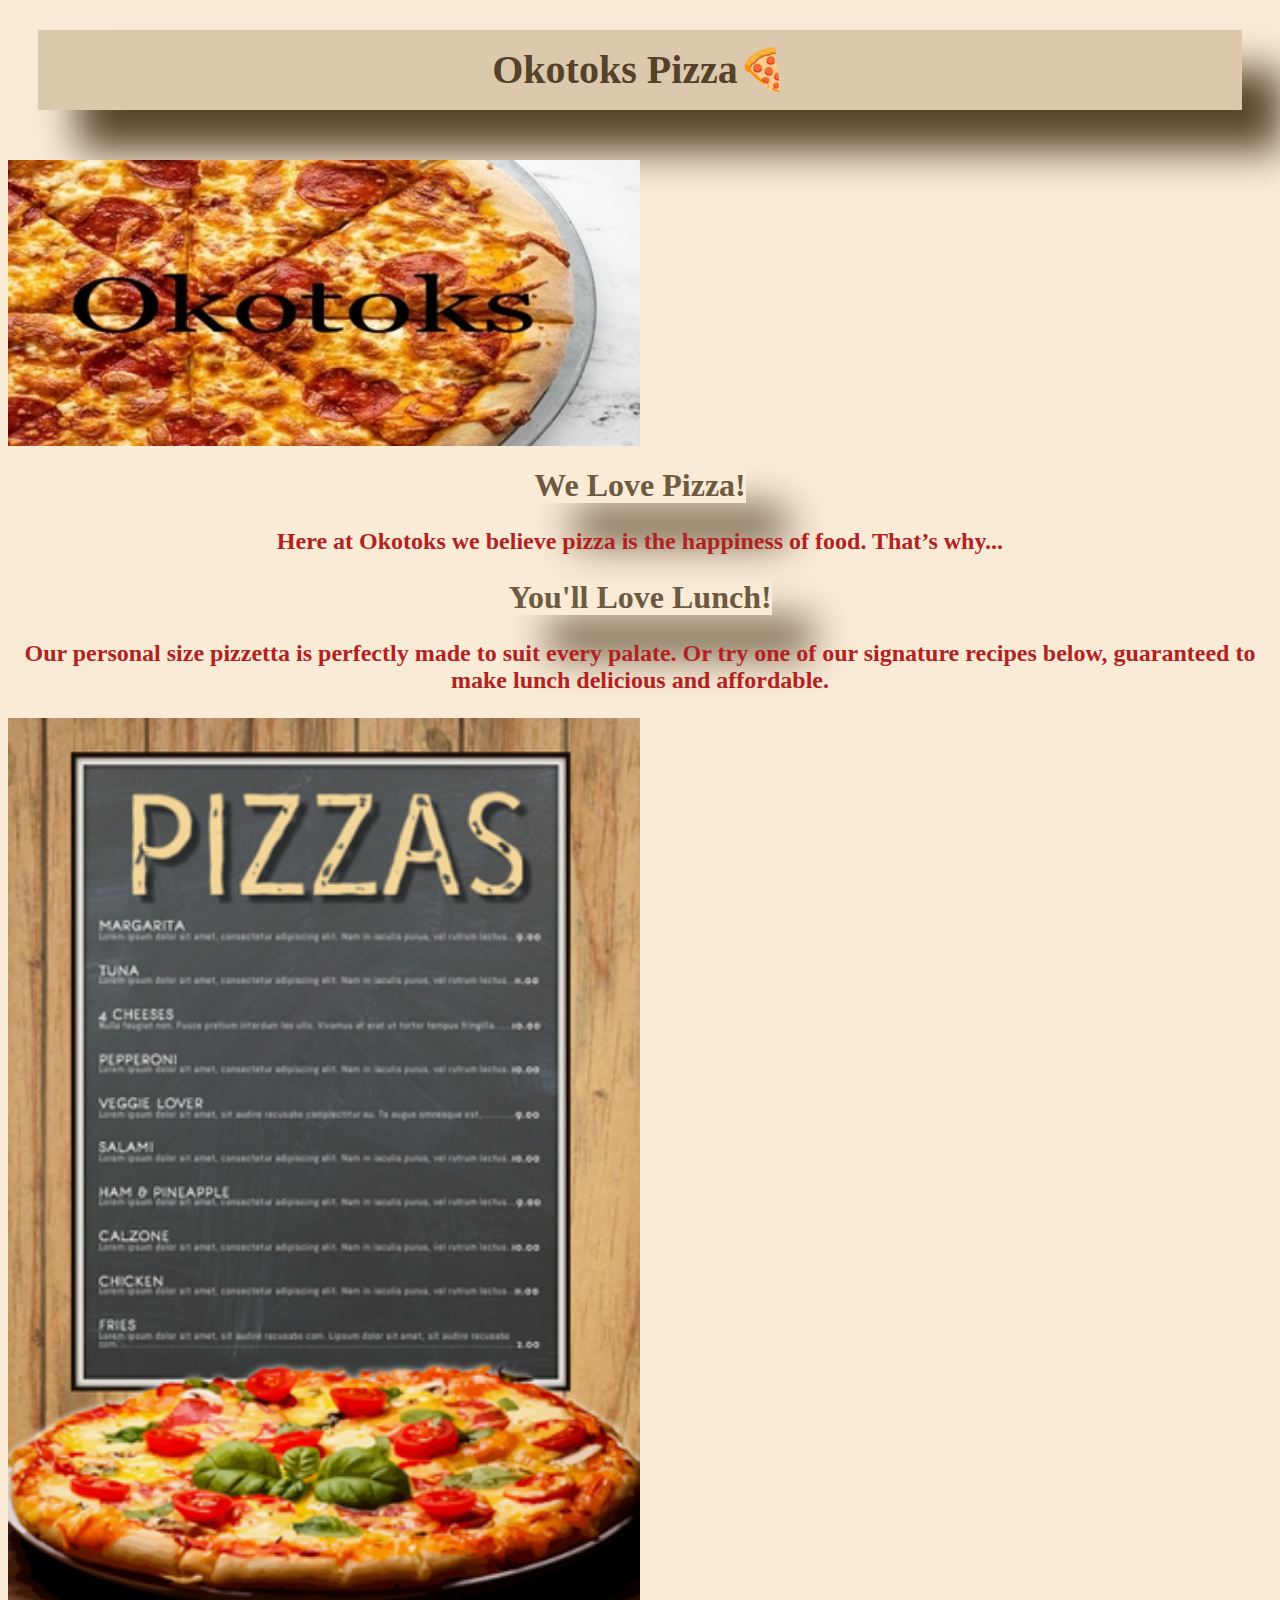
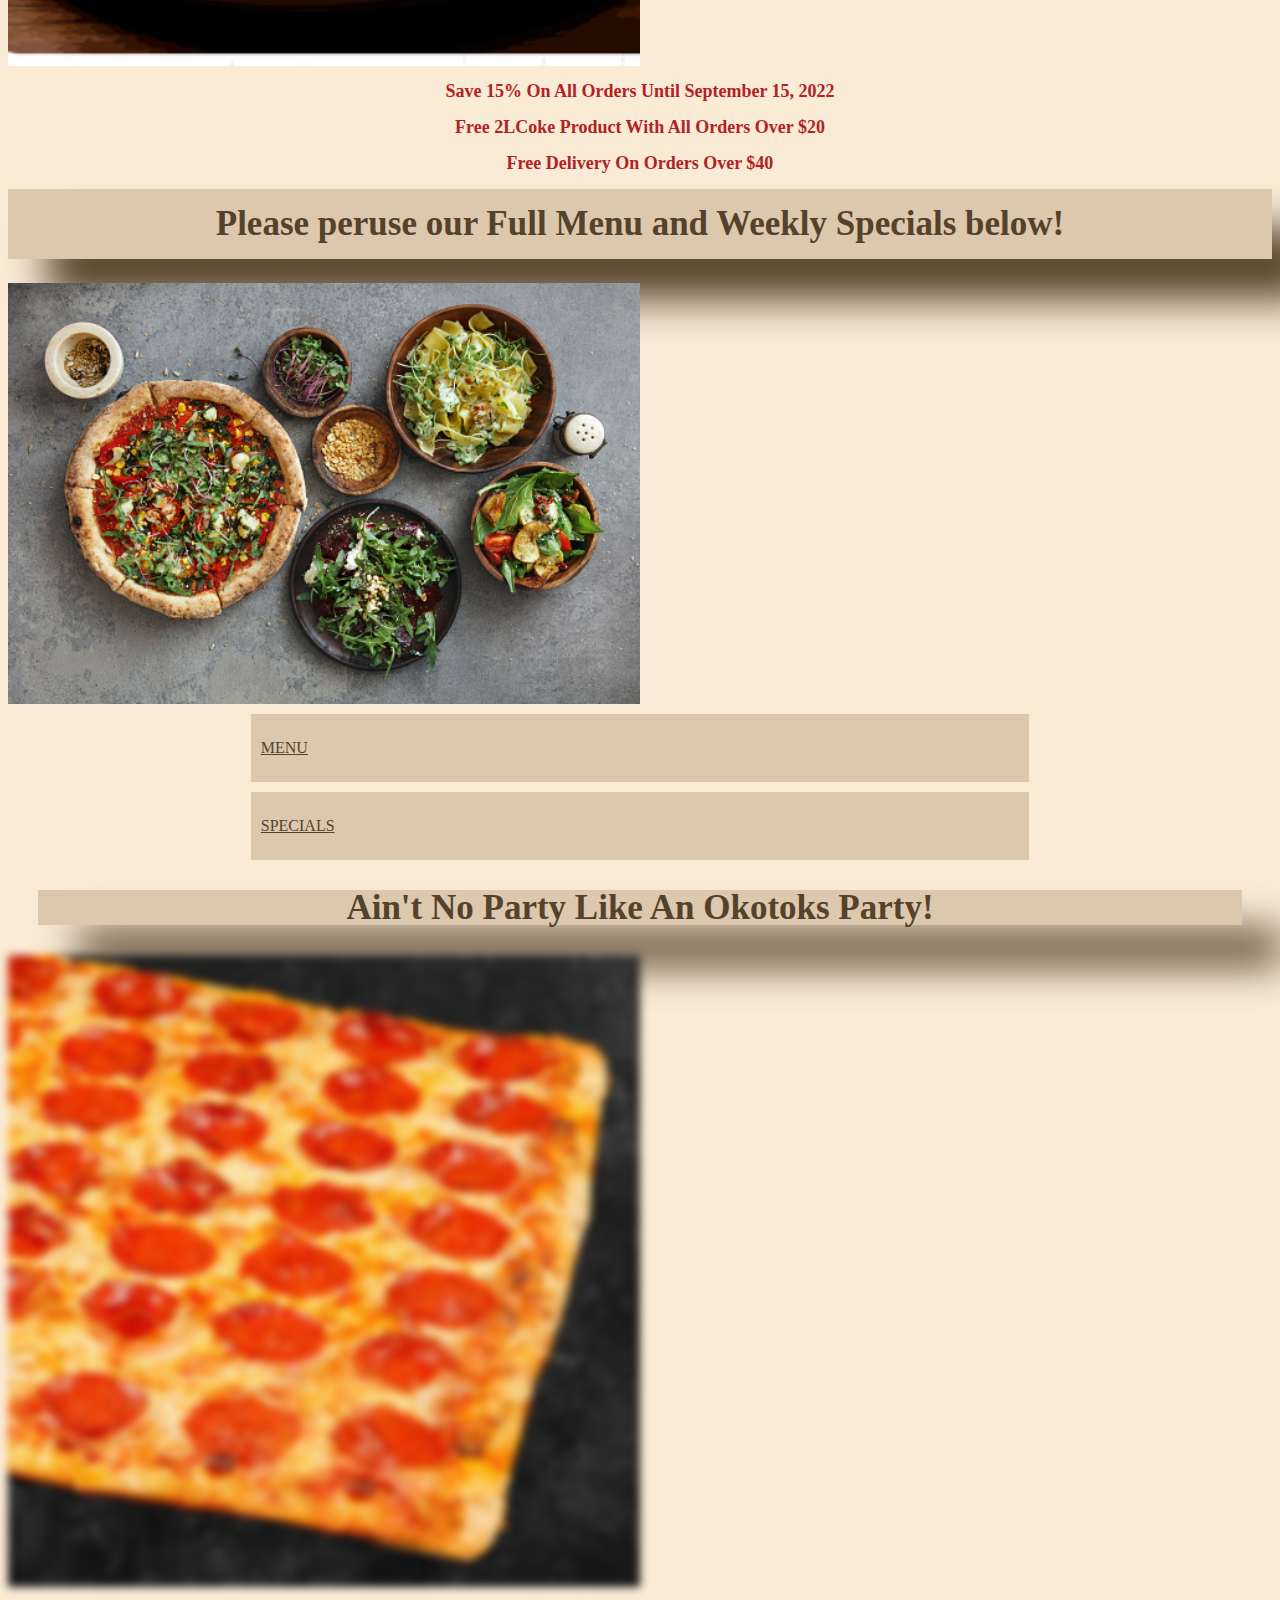
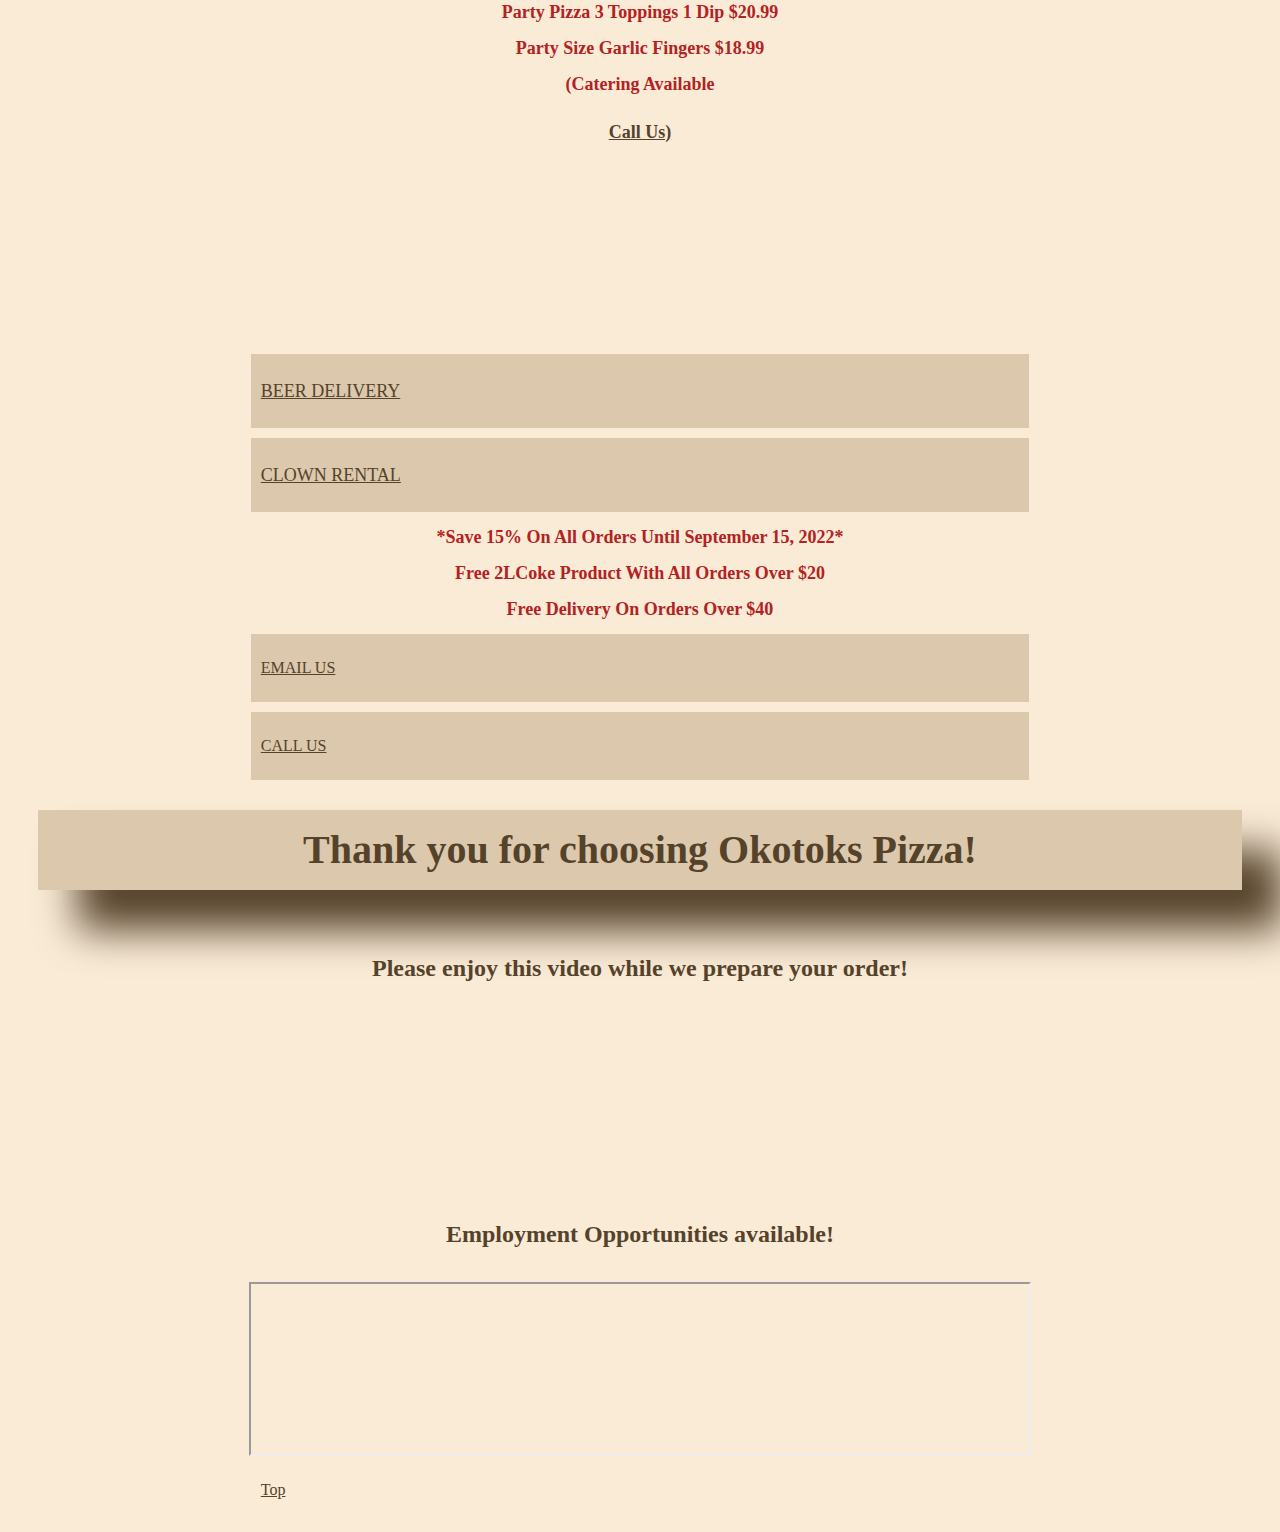
<file: index.html>
<!DOCTYPE html>
<html lang="en">
<head>
    <meta charset="UTF-8">
    <meta http-equiv="X-UA-Compatible" content="IE=edge">
    <meta name="viewport" content="width=device-width, initial-scale=1.0">
    <meta name="description" content="Crazy good pizza at affordable prices with daily and weekly specials">
    <meta name="author" content="dawn">
    <meta name="keywords" content="pizza, affordable, delicious, delivery, restaurant, take-out, pasta, okotoks">
    <meta name="og:url" content="http://OkotoksPizza"/>
    <meta name="og:description" content="Crazy good pizza at affordable prices with daily and weekly specials"/>
    <meta name="og:title" content="OkotoksPizza"/>
    <meta name="og:image" contents="okotoks.jpg"/>
    <meta name="og:type" content="website"/>
    <meta property="og:OkotoksPizza">
    <meta name="twitter:card" content="okotoks.jpg">
    <meta name="twitter:creator" content="dawn">
    <meta name="twitter:site" content="@CSS">
    <meta property="og:desription" content="Crazy good pizza at affordable prices with daily and weekly specials">
    <meta property="og:image" content="okotoks.jpg">


    <title>OkotoksPizza</title>
    <link rel="stylesheet" href="style.css">
</head>
<body>
    <div>
        <header><strong><b>Okotoks Pizza🍕</b></strong></header>


    </div>

    <a id="Top"></a>


    
    <img src="okotoks.jpg" class="center" alt="okotoks logo with cheesy pepperoni pizza">
    <div>

        <h1><b> We Love Pizza!</b></h1>
    </div>
    <div>
        




        <p><strong>Here at Okotoks we believe pizza is the happiness of food. That’s why...</strong></p>

            <h1><b>You'll Love Lunch!</b></h1>

            <p><strong>Our personal size pizzetta is perfectly made to suit every palate. Or try one of our signature recipes below, guaranteed to make lunch delicious and affordable.</strong></p>
        
    </div>

    


    <img src="okotoksmenu2.jpg" class="center zoom" alt="A menu,listing top to bottom, all the signature pizzettas available and the corresponding price ">
    <div>

        <h2><b>Save 15% On All Orders Until September 15, 2022</b></h2>

        <h2><b>Free 2LCoke Product With All Orders Over $20</b></h2>

        <h2><b>Free Delivery On Orders Over $40</b></h2>

    </div>

    <div>
        <nav>

            <header><b>Please peruse our Full Menu and Weekly Specials below!</b></header>

            <p></p>

            <img src="menupic.jpeg" class="center full" alt="very vibrant picture a of pizza and soup and four varieties of delicious nutritious salads">

        </nav>
       
    </div>
    <div id="pages">   
    
          <a href="menu.html" class="button target="_blank">MENU</a>
    
          <a href="specials.html" class="button" target="_blank">SPECIALS</a>
    </div>      
    

    <section>

        <header><b>Ain't No Party Like An Okotoks Party!</b></header>

        <img src="partypizza.jpeg" class="center zoom" alt="A rectangular pepperoni and cheese party pizza">

        <h2><b>Party Pizza 3 Toppings 1 Dip $20.99</b></h2>

        <h2><b>Party Size Garlic Fingers $18.99</b></h2>

        <h2><b>(Catering Available <a href="tel:4035555555">Call Us)</a></b></h2>


        
        <iframe src="https://www.youtube.com/embed/ML5wIR8XI2Y" title="YouTube video player" frameborder="0" allow="accelerometer; autoplay; clipboard-write; encrypted-media; gyroscope; picture-in-picture" allowfullscreen></iframe>

    <div id="party">    

        <a href="https://www.wineonline.ca/delivery-locations-we-cover/okotoks" class="button">BEER DELIVERY</a>

        <a href="https://partycentral.ca/clowns/index.html" class="button">CLOWN RENTAL</a>

     </div>   
        <div>

            <h2><b>*Save 15% On All Orders Until September 15, 2022*</b></h2>
    
            <h2><b>Free 2LCoke Product With All Orders Over $20</b></h2>
    
            <h2><b>Free Delivery On Orders Over $40</b></h2>
    
        </div>
        

    </section> 

    
    <div id="contact">

        <a href="mailto:info@okotokspizza.ca" class="button">EMAIL US</a>

        <a href="tel:4035555555" class="button">CALL US</a>

        
    </div>
    <div>



    <header><b>Thank you for choosing Okotoks Pizza!</b></header>
    <footer><b>Please enjoy this video while we prepare your order!</b></footer>
   

    </div>

    <div> 

        
    </div>
    

    




<iframe src="https://www.youtube.com/embed/Vov2WYaqkvA" title="YouTube video player" frameborder="0" allow="accelerometer; autoplay; clipboard-write; encrypted-media; gyroscope; picture-in-picture" allowfullscreen></iframe>






   
    <div> 
        <footer class="animate"><b>Employment Opportunities available!</b></footer>


        <iframe src="https://www.google.com/maps/embed?pb=!1m18!1m12!1m3!1d40408.58124935687!2d-114.00133926584725!3d50.728540755652325!2m3!1f0!2f0!3f0!3m2!1i1024!2i768!4f13.1!3m3!1m2!1s0x53719832dbd76fe5%3A0x583906fa0929b961!2sOkotoks%2C%20AB!5e0!3m2!1sen!2sca!4v1653364072871!5m2!1sen!2sca"></iframe>

        <a href="Top">Top</a>
    </div>


    
</body>
</html>
</file>
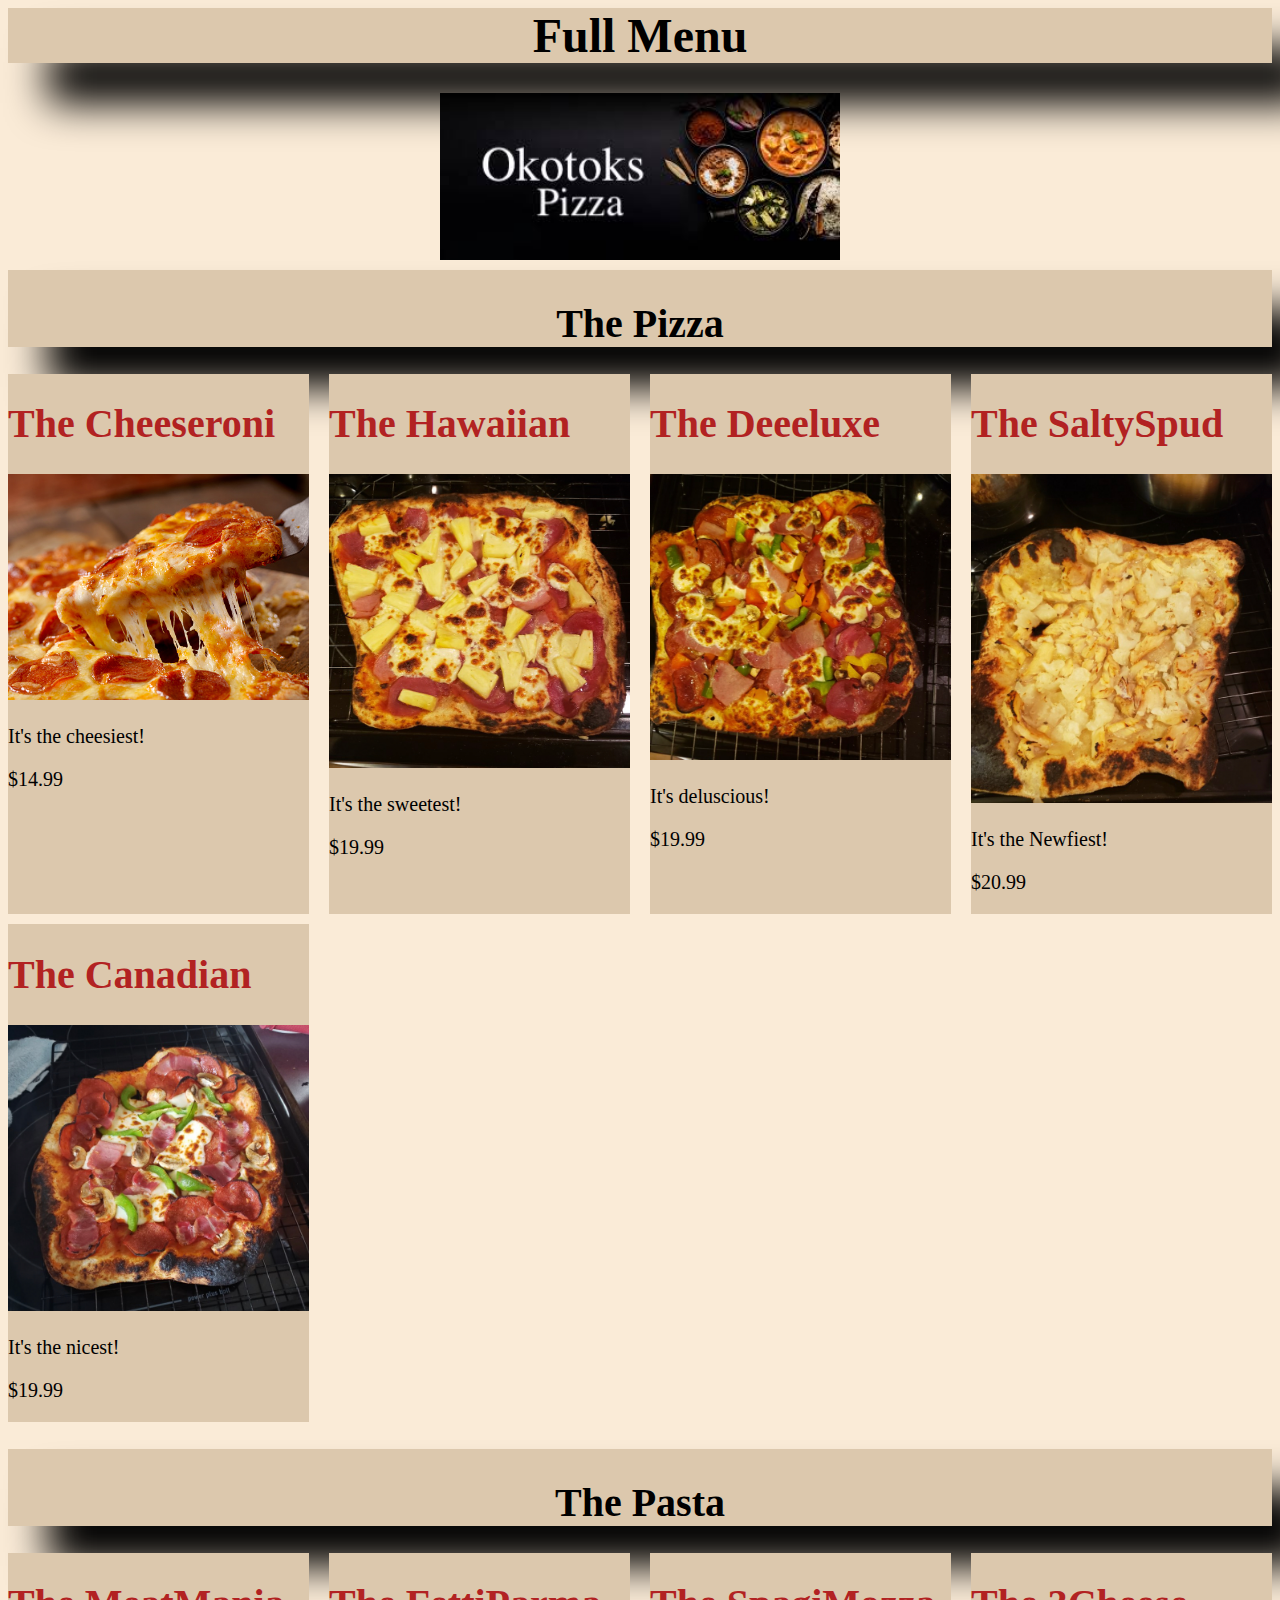
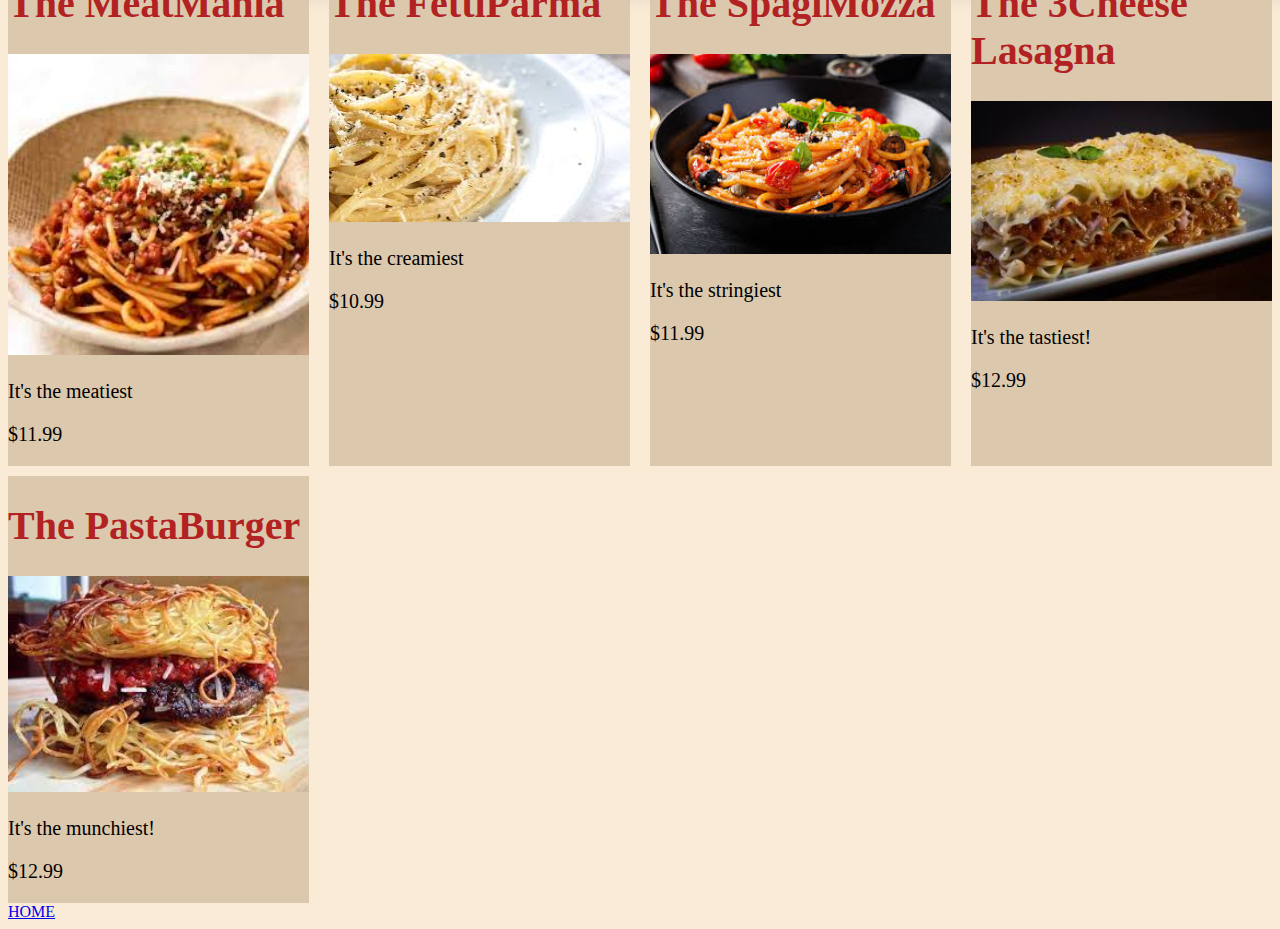
<file: menu.html>
<!DOCTYPE html>
<html lang="en">
<head>
    <meta charset="UTF-8">
    <meta http-equiv="X-UA-Compatible" content="IE=edge">
    <meta name="viewport" content="width=device-width, initial-scale=1.0">
    <meta name="description" contents="full menu for Okotoks Pizza">
    <meta name="author" content="dawn">
    <meta name="keywords" content="menu, okotoks, small, medium, large, pasta, salad, garlic bread, breadsticks">
    <title>OkotoksMenu</title>
    <link rel="stylesheet" href="menustyle.css">
</head>
<body>
    <div id="head_of">
        <header><strong><b>Full Menu</b></strong></header>

    </div>
    <div id="logo2">
        <img src="logo2.jpeg" alt="a black logo with white lettering and food images">


        
    </div>
    <div>
        <h1 class="foodtypes">The Pizza</h1>

    </div>
    <section id="menu_container">
        <article>
            <h1>The Cheeseroni</h1>
            <img src="pepperoni.jpeg" alt="cheesy pepperoni pizza">
            <p>It's the cheesiest!</p>
            <p class="animate">$14.99</p>
        </article>
        <article>
            <h1>The Hawaiian</h1>
            <img src="hawaiian.jpg" alt="an artisan with ham bacon and pinapple pizza with ">
            <p>It's the sweetest!</p>
            <p class="animate">$19.99</p>
        </article>
        <article >
            <h1>The Deeeluxe</h1>
            <img src="deluxe.jpg" alt="an artisan pizza with veg ans meat">
            <p>It's  deluscious!</p>
            <p class="animate">$19.99</p>
        </article>
        <article >
            <h1>The SaltySpud</h1>
            <img src="saltfishpizza.jpg" alt="a artisan pizza with salt fish and potatoes">
            <p>It's the Newfiest!</p>
            <p class="animate">$20.99</p>
        </article>
        <article>
            <h1>The Canadian</h1>
            <img src="canadian.jpg" alt="an artisan pizza with pepperoni bacon mushroom and green pepper">
            <p>It's the nicest!</p>
            <p class="animate">$19.99</p>
        </article>
    </section>    


    <div>
        <h1 class="foodtypes">The Pasta</h1>
    </div>
    <section id="pasta_container">
        <article>
            <h1>The MeatMania</h1>
            <img src="meatpasta.jpeg" alt="a pasta with lots of meat and romano cheese">
            <p>It's the meatiest</p>
            <p class="animate">$11.99</p>
        </article>
        <article >
            <h1>The FettiParma</h1>
            <img src="fetticine.jpeg" alt="a cream based fetticine with fresh parm">
            <p>It's the creamiest</p>
            <p class="animate">$10.99</p>
        </article>
        <article>
            <h1>The SpagiMozza</h1>
            <img src="rosepasta.jpeg" alt="a rose chicken pasta with olives, tomato and mozzarella ">
            <p>It's the stringiest</p>
            <p class="animate">$11.99</p>
        </article>
        <article>
            <h1>The 3Cheese Lasagna</h1>
            <img src="lasagna.jpeg" alt="a beautifully layered lasagna with three cheeses">
            <p>It's the tastiest!</p>
            <p class="animate">$12.99</p>
        </article>
        <article>
            <h1>The PastaBurger</h1>
            <img src="hi.jpeg" alt="a hamburger with bun shaped spaghetti">
            <p>It's the munchiest!</p>
            <p class="animate">$12.99</p>
        </article>
        
    </section>

    <a href="index.html">HOME</a>
    
</body>
</html>
</file>
<file: style.css>
html {
    margin: 0;
    padding: 0;
    background-color: #faebd7;

}
img {
    width: 50%;
}

.center {
    display: grid;
    grid-template-columns: repeat(auto-fit, minmax(50px, 1fr));
    place-items: center;
    

    margin-bottom: 10px;
    
}

p {
    text-align: center;
    color: firebrick;
    font-size: x-large;
    
}

h1 {
    text-align: center;
    
}

a {
    margin: 20px;
    
}

h2 {
    text-align: center;
    
    font-size: large;
}

header {
    text-align: center;
    font-size: xx-large;
    line-height: 2;
}

iframe {
    display: block;
    width: 60%;
    padding: 10px;
    margin: auto

}

a {
    display: block;
    width: 60%;
    padding: 10px;
    margin: auto;
    color: rgb(85, 66, 42);
    
}

section {
    font-size: large;
}

footer {
    font-size: x-large;
    text-align: center;
    color: black
}

div>header {

    font-size: 40px;
    box-shadow: 40px 40px 40px;
    color: rgb(85, 66, 42);
    background-color: rgb(220, 200, 173);
    margin: 30px;
    
}

section a {

    color:rgb(85, 66, 42);
    

}

footer :hover {

    box-shadow: 4px 4px 10px ;
    background-color: aquamarine;
}
    
  

 h1 b {

    box-shadow: 40px 40px 40px;
    color: rgb(109, 90, 65);
    
}
.zoom {
    transition: transform 1s;
}

 .zoom:hover {

    transform: scale(1.75);
    -webkit-filter: blur(0px);
    filter:blur(0px)
   
}

 section>header {

    font-size: 35px;
    box-shadow: 40px 40px 40px;
    color: rgb(85, 66, 42);
    background-color: rgb(220, 200, 173);
    line-height: 1;
    margin: 30px;

    
 }

 a {

    line-height: 3;
 }

 div>h2 {

    color: firebrick;

 }

section>img {

    -webkit-filter: blur(4px);
    filter:blur(4px)
}

section>h2 {

    font-size: large;
    color: firebrick;
}

nav>header {

    font-size: 35px;
    box-shadow: 40px 40px 40px;
    color:rgb(85, 66, 42);
    background-color: rgb(220, 200, 173);
    
}

div>footer {

    color: rgb(85, 66, 42);
    line-height: 4;
}
#menu_container {
    display: grid;
    grid-auto-flow: column;
    
}
.button {
    transition: 8px;
    background-color: rgb(220, 200, 173);
    padding: 10px;
}

#contact {
    display: grid; width: 100%;
    grid-template-columns: repeat(auto-fit, minmax(250px 1fr));
    row-gap: 10px;
}
#pages {
    display: grid; 
    width: 100%;
    grid-template-columns: repeat(auto-fit, minmax(250px 1fr));
    row-gap: 10px;
}
#party {
    display: grid; 
    width: 100%;
    grid-template-columns: repeat(auto-fit, minmax(250px 1fr));
    row-gap: 10px;
}
@keyframes Happening {
    0%{
        font-size: 15px;
        background-color: aqua;
    } 
    50% {
        font-size: 30px;
        background-color: darksalmon;
    }

    100% {
        font-size: 25px;
        background-color: blueviolet;
    }    

    }
.animate :hover {
    animation-name: Happening;
    animation-duration: 2s;
    animation-timing-function: ease-in-out;
    
}
</file>
<file: menustyle.css>
#menu_container {
    display: grid;
    grid-template-columns: repeat(auto-fit, minmax(250px, 1fr));
    column-gap: 20px;

}
img {
    width: 100%
}
#head_of {
    display: grid;
    grid-auto-flow: column;
    box-shadow: 40px 40px 40px;
    color: black;
    background-color: rgb(220,200, 173);
    text-align: center;
}

header {
    text-justify: center;
    font-size: 3em;

}
html { 
    background: #faebd7;
}
.foodtypes {

    box-shadow: 40px 40px 40px;
    color: black;
    text-align: center;
    font-size: 2.5em;
    padding-top: 30px;
    background-color: rgb(220, 200, 173);
}
#menu_container {
    color: black;
    font-size: 1.25em;
    row-gap: 10px;
    
}
#pasta_container {
    display: grid;
    grid-template-columns: repeat(auto-fit, minmax(250px, 1fr));
    column-gap: 20px;
    color: black;
    font-size: 1.25em;
    row-gap: 10px;

}
section>img {
    width: 40px;
    height: 40px;
}
#logo2  {
    width: 350px;
    height: 150px;
    display: block;
    margin-left: auto;
    margin-right: auto;
    padding-top: 30px;
}
@media only screen and (min-width: 600px) {
    #logo2{
        width: 400px;}
    
}
@media only screen and (min-width: 1000px) {
    h1{
        color: firebrick;}
    
}
article {
    background-color: rgb(220, 200, 173);
}
.animate {
    color: black;
}
.animate :hover{
    transition-duration: 1s;
    transition-timing-function: ease-in-out;
    transition-property: color green;
}
</file>
